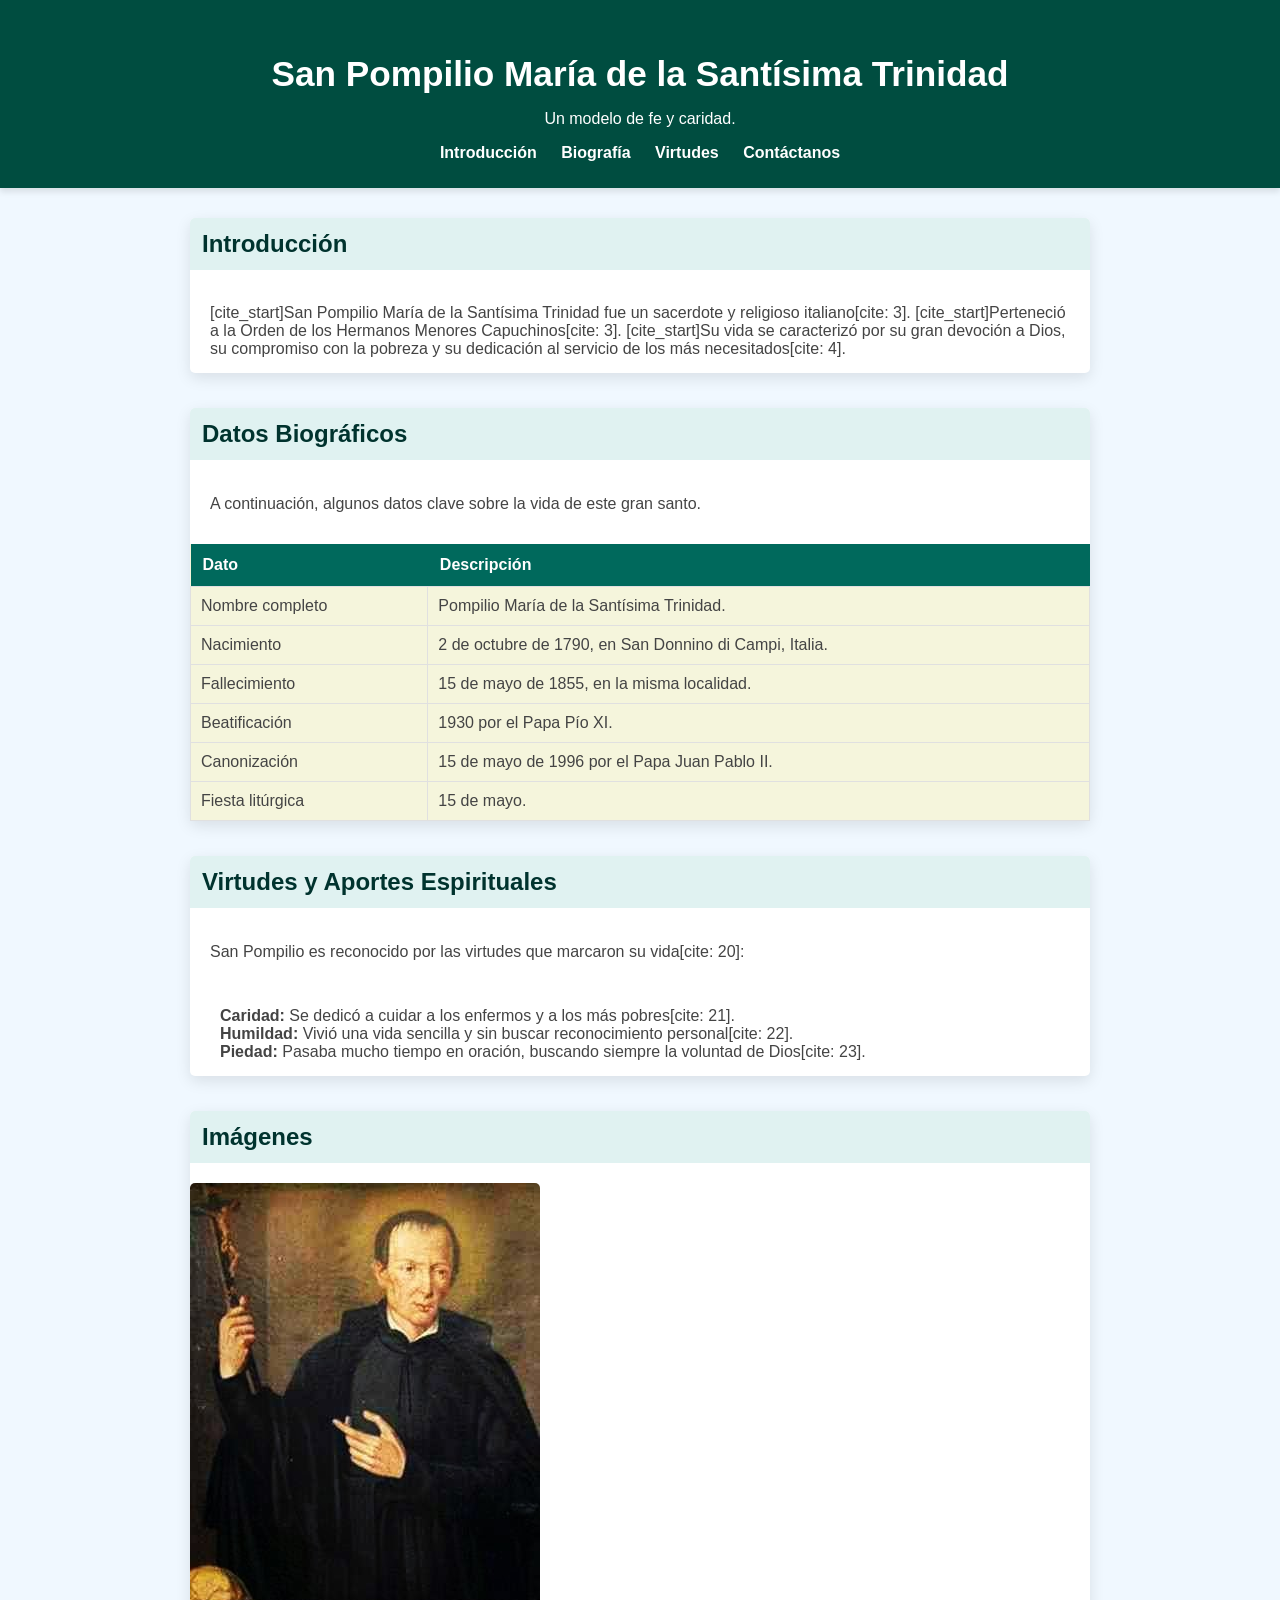
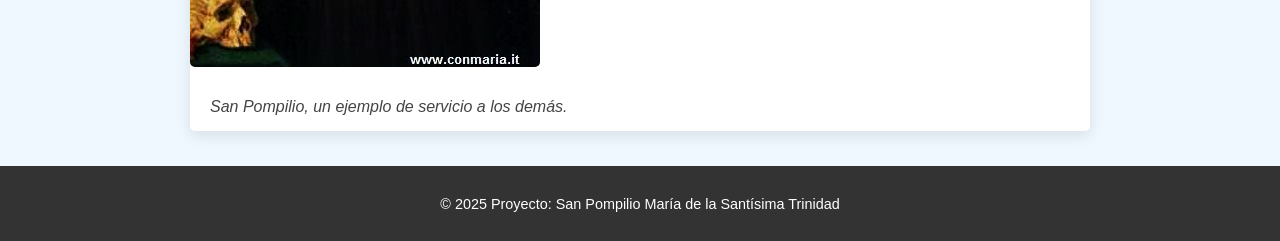
<file: pompilio.html>
<!DOCTYPE html>
<html lang="es">
<head>
    <meta charset="UTF-8">
    <meta name="viewport" content="width=device-width, initial-scale=1.0">
    <title>San Pompilio María de la Santísima Trinidad</title>
    <link rel="stylesheet" href="estilos_pompilio.css">
    <link rel="stylesheet" href="pompilio.css"> 
</head>
<body>

    <header>
        <h1>San Pompilio María de la Santísima Trinidad</h1>
        <p>Un modelo de fe y caridad.</p>
        <nav>
            <ul>
                <li><a href="#introduccion">Introducción</a></li>
                <li><a href="#biografia">Biografía</a></li>
                <li><a href="#virtudes">Virtudes</a></li>
                <li><a href="#contacto">Contáctanos</a></li>
            </ul>
        </nav>
    </header>

    <main>
        <section id="introduccion">
            <h2>Introducción</h2>
            <p>
                [cite_start]San Pompilio María de la Santísima Trinidad fue un sacerdote y religioso italiano[cite: 3]. [cite_start]Perteneció a la Orden de los Hermanos Menores Capuchinos[cite: 3]. [cite_start]Su vida se caracterizó por su gran devoción a Dios, su compromiso con la pobreza y su dedicación al servicio de los más necesitados[cite: 4].
            </p>
        </section>

        <section id="biografia">
            <h2>Datos Biográficos</h2>
            <p>
                A continuación, algunos datos clave sobre la vida de este gran santo.
            </p>
            <table>
                <thead>
                    <tr>
                        <th>Dato</th>
                        <th>Descripción</th>
                    </tr>
                </thead>
                <tbody>
                    <tr>
                        <td>Nombre completo</td>
                        <td>Pompilio María de la Santísima Trinidad.</td>
                    </tr>
                    <tr>
                        <td>Nacimiento</td>
                        <td>2 de octubre de 1790, en San Donnino di Campi, Italia.</td>
                    </tr>
                    <tr>
                        <td>Fallecimiento</td>
                        <td>15 de mayo de 1855, en la misma localidad.</td>
                    </tr>
                    <tr>
                        <td>Beatificación</td>
                        <td>1930 por el Papa Pío XI.</td>
                    </tr>
                    <tr>
                        <td>Canonización</td>
                        <td>15 de mayo de 1996 por el Papa Juan Pablo II.</td>
                    </tr>
                    <tr>
                        <td>Fiesta litúrgica</td>
                        <td>15 de mayo.</td>
                    </tr>
                </tbody>
            </table>
        </section>


        <section id="virtudes">
            <h2>Virtudes y Aportes Espirituales</h2>
            <p>San Pompilio es reconocido por las virtudes que marcaron su vida[cite: 20]:</p>
            <ul>
                <li><strong>Caridad:</strong> Se dedicó a cuidar a los enfermos y a los más pobres[cite: 21].</li>
                <li><strong>Humildad:</strong> Vivió una vida sencilla y sin buscar reconocimiento personal[cite: 22].</li>
                <li><strong>Piedad:</strong> Pasaba mucho tiempo en oración, buscando siempre la voluntad de Dios[cite: 23].</li>
            </ul>
        </section>
        
        <section id="galeria">
            <h2>Imágenes</h2>
            <img src="Pompilio María Pirrotti.jpg">
            <p><i>San Pompilio, un ejemplo de servicio a los demás.</i></p>
        </section>
    </main>

    <footer>
        <p>&copy; 2025 Proyecto: San Pompilio María de la Santísima Trinidad</p>
    </footer>

</body>
</html>
</file>
<file: estilos_pompilio.css>
body {
    background-color: #eaf2f8; 
    font-family: Arial, sans-serif;
    color: #444; 
    margin: 0;
    padding: 0;
}


header {
    background-color: #004d40; 
    color: white;             
    padding: 30px 20px 10px 20px; 
    text-align: center;
    box-shadow: 0 4px 6px rgba(0, 0, 0, 0.1); 
}


h1 {
    font-size: 2.2em;
    margin-bottom: 5px;
}


main {
    max-width: 900px; 
    margin: 30px auto; 
    padding: 0 15px;
}


h2 {
    background-color: #d1e8e4; 
    color: #00332e;           
    padding: 12px; 
    margin-top: 0;
    border-radius: 5px 5px 0 0; 
}


section {
    background-color: white;  
    margin-bottom: 35px; 
    padding: 0; 
    border-radius: 5px;
    box-shadow: 0 5px 15px rgba(0, 0, 0, 0.1); 
}


section p, section ul {
    padding: 15px 20px; 
}



ul { 
    list-style: none;
    padding: 0;
}


li {
    display: inline-block; 
    margin: 0 10px;
}


a { 
    color: white;                 
    text-decoration: none; 
    font-weight: bold;
}


table {
    background-color: #f8fcfc; 
    width: 100%; 
    border-collapse: collapse; 
    margin: 15px 0;
}


th {
    background-color: #00695c; 
    color: white;             
    padding: 12px; 
    text-align: left;
}


td {
    border: 1px solid #e0e0e0; 
    padding: 10px;
}


button {
    background-color: #e67e22; 
    color: white;
    padding: 12px 25px;
    border: none;
    border-radius: 5px;
    cursor: pointer;
    font-size: 1.1em;
    font-weight: bold;
    display: block; 
    width: 100%;
    transition: background-color 0.3s; 
}


button:hover {
    background-color: #d35400; 
}


#galeria img {
    max-width: 100%;
    height: auto;
    display: block;
    margin: 15px 0;
    border-radius: 5px;
}


footer {
    background-color: #333;
    color: white;           
    padding: 15px; 
    text-align: center; 
    font-size: 0.9em;
}
</file>
<file: pompilio.css>
body {
    background-color: #f0f8ff; 
}

header {
    background-color: #004d40; 
    color: white;              
}


h2 {
    background-color: #e0f2f1; 
    color: #00332e;            
}


section {
    background-color: white;   
}


footer {
    background-color: #333; 
    color: white;           
}


nav a {
    background-color: transparent; 
    color: white;                  
}


table {
    background-color: #f5f5dc; 
}


th {
    background-color: #00695c; 
    color: white;              
}
</file>
